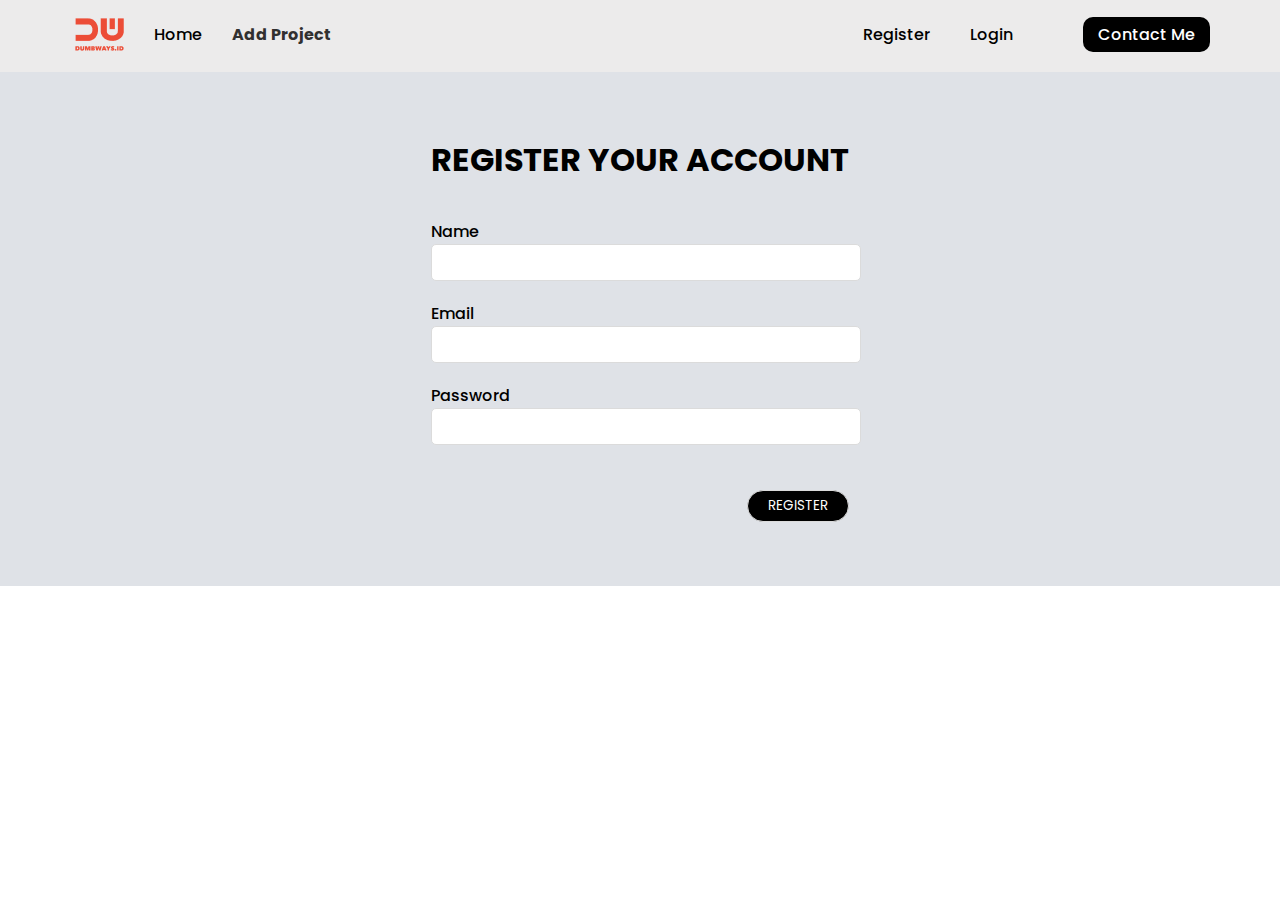
<file: views/register.html>
<!DOCTYPE html>
<html lang="en">
<head>
    <meta charset="UTF-8">
    <meta http-equiv="X-UA-Compatible" content="IE=edge">
    <meta name="viewport" content="width=device-width, initial-scale=1.0">
    <title>Ilham Web</title>

    <!-- icon -->
    <link rel="website icon" type="jpg" href="./public/images/logo.png">


    <!-- font awesome-->
    <link rel="stylesheet" href="https://cdnjs.cloudflare.com/ajax/libs/font-awesome/6.3.0/css/all.min.css" integrity="sha512-SzlrxWUlpfuzQ+pcUCosxcglQRNAq/DZjVsC0lE40xsADsfeQoEypE+enwcOiGjk/bSuGGKHEyjSoQ1zVisanQ==" crossorigin="anonymous" referrerpolicy="no-referrer" />

    <!-- font -->
    <link rel="preconnect" href="https://fonts.googleapis.com">
    <link rel="preconnect" href="https://fonts.gstatic.com" crossorigin>
    <link href="https://fonts.googleapis.com/css2?family=Poppins:wght@300;500;700&display=swap" rel="stylesheet">

    <!-- style css -->
    <link rel="stylesheet" href="/public/css/style.css">
    <link rel="stylesheet" href="/public/css/addProject.css">

</head>
<body>
    
    <!-- start navbar -->
    <nav>
        <div class="left-nav">
            <img src="/public/images/logo.png" alt="">
            <ul>
                <li><a href="/" >Home</a></li>
                <li><a href="/addProject" class="active">Add Project</a></li>
            </ul>
        </div>
        
        <div class="left-new">
            <ul>
            <li><a href="/form-register">Register</a></li>
            <li><a href="/form-login">Login</a></li>
            </ul>
        </div>
        <div class="right-nav">
            <a href="/contact">Contact Me</a>
        </div>
        <button onclick="showHamburger()" id="open">
            <i class="fa fa-bars"></i>
        </button>
    </nav>

    <div class="container-hamburger" id="container-hamburger">
        <a href="/">Home</a>
        <a href="/addProject">Add Project</a>
        <a href="/contact">Contact</a>
    </div>
    <!-- end navbar -->

    <form action="/register" method="post">
        <div class="container-addProject">
            <div class="addProject">
                <h1>REGISTER YOUR ACCOUNT</h1>

                <div class="projectName">
                    <label for="projectName">Name
                        <input name="name" type="text" id="username" >
                    </label>
                </div>

                <div class="projectName">
                    <label for="projectName">Email
                        <input name="email" type="email" id="email">
                    </label>
                </div>

                <div class="projectName">
                    <label for="projectName">Password
                        <input name="password" type="password" id="password" >
                    </label>
                </div>

                <div class="btn">
                    <button type="submit">REGISTER</button>
                </div>
            </div>
        </div>
    </form>


    
    <!-- <script src="public/js/script.js"></script> -->
    <script src="/public/js/navbar.js"></script>
</body>
</html>
</file>
<file: public/css/style.css>
*{
    margin: 0;
    padding: 0;
    font-family: 'Poppins', sans-serif;
}

nav{
    display: flex;
    justify-content: space-between;
    height: 5vh;
    background-color: #ecebeb;
    padding: 12px 0 15px 75px;
}

.left-nav{
    display: flex;
    align-items: center;
}

.left-nav ul{
    display: flex;
}

.left-nav ul li{
    list-style-type: none;
    padding-left: 30px;
}

.left-nav ul li a{
    text-decoration: none;
    color: #000;
    font-weight: 500;
}

.left-nav ul li a:hover{
    color: #313030;
    font-weight: 700;
}

.left-nav ul li a.active{
    color: #313030;
    font-weight: 700;
}

.left-new{
    display: flex;
    align-items: center;
    margin-left: 30%;
}

.left-new ul{
    display: flex;
    padding-left: 60px;
}

.left-new ul li{
    list-style-type: none;
    padding-left: 40px;
    
}

.left-new ul li a{
    text-decoration: none;
    color: #000;
    font-weight: 500;
}

.left-new ul li a:hover{
    color: #313030;
    font-weight: 700;
}

.left-new ul li a.active{
    color: #313030;
    font-weight: 700;
}

.right-nav{
    display: flex;
    margin-right: 70px;
    align-items: center;
}

.right-nav a{
    text-decoration: none;
    color: #ffff;
    background-color: #000;
    border-radius: 10px;
    padding: 5px 15px;
    font-weight: 500;
}


.container{
    background-color: #dfe2e7;
    padding: 5% 4%;
}

.card{
    background-color: #f3f3f3;
    display: flex;
    border-radius: 10px;
    box-shadow: 0 0 30px #cacaca;
}

.left-card{
    width: 50%;
    margin: 7% 5%;
}

.left-card h1{
    margin-bottom: 10px;
}

.left-card p{
    text-align: justify;
}

.cv{
    display: flex;
    margin-top: 35px;
    align-items: center;
}

#contact{
    color: #fff;
    background-color: #000;
    border-radius: 20px;
    padding: 3px 20px;
    font-weight: 300;
    margin-right: 20px;
}

#contact:hover{
    background-color: #F5F5F5;
    color: #131313;
    border: 1px solid #000;
    box-shadow: 0 0 10px #dbdbdb;
    font-weight: 500;
}

.cv a{
    text-decoration: none;
    color: #000;
}

.icon{
    margin-top: 35px;
    display: flex;
    justify-content:flex-start;
}

.icon a{
    font-size: 20px;
    text-decoration: none;
    color: #fff;
    background-color: #000;
    border-radius: 100%;
    padding: 3px 8px;
    margin-right: 20px;
}

.icon a:hover{
    background-color: #F5F5F5;
    color: #131313;
    border: 1px solid #000;
    box-shadow: 0 0 10px #dbdbdb;
}

.right-card{
    margin: 5% auto;
    background-color: #fff;
    border-radius: 10px;
    box-shadow: 0 0 30px #cacaca;
}

.right-card img{
    width: 300px;
    height: 430px;
}

.right-card h3{
    text-align: center;
}

.right-card p{
    text-align: center;
    padding-bottom: 7px;
}

/* hamburger menu */
.container-hamburger{
    display: none;
}

.container-hamburger a{
    display: flex;
    background-color: #c5c4c4;
    flex-direction: column;
    width: auto;
    text-decoration: none;
    color: #414141;
    text-align: center;
    border: 3px solid #dbdbdb;
    padding: 10px;
    transition: 0.3s;
}

.container-hamburger a:hover{
    color: #0b0b0b;
    background-color: #08020262;
    font-weight: bold;
}

nav button{
    border: none;
    font-size: 20px;
    margin-right: 10%;
    display: flex;
    align-items: center;
    display: none;
}   

/* responsive */
@media only screen and (max-width:950px){
    .left-card{
       font-size: small;
    }
    .right-card{
        font-size: small;
        transition: 0.5s ease-out;
    }
    .right-card img{
        width: 240px;
        height: 330px;
        transition: 0.4s;
    }
}

@media only screen and (max-width:756px){


    .card{
        flex-direction: column;
    }
    .left-card{
        width: auto;
    }

    .left-card h1{
        text-align: center;
    }

    .icon{
        justify-content: center;
    }
}

@media only screen and (max-width:685px){
    /* .container-hamburger{
        display: block;
    } */

    nav #open{
        display: block;
        cursor: pointer;
    }

    .left-nav ul li{
        display: none;
    }

    .right-nav{
        display: none;
    }
}
</file>
<file: public/css/addProject.css>
form{
    background-color: #dfe2e7;
}

.container-addProject{
    display: flex;
    justify-content: center;
    align-items: center;
}

.addProject{
    margin: 5% 0;
    padding: 0 5%;
}

.addProject h1{
    text-align: center;
    margin-bottom: 35px;
}

.addProject label{
    font-weight: 500;
}

.projectName input{
    width: 100%;
    padding: 5px;
    outline: none;
    border-radius: 5px;
    border:1px solid #dbdbdb;
    margin-bottom: 20px;
    height: 25px;
}

.allDate{
    display: flex;
    gap: 20px;
}

.allDate input{
   width: 100%;
   padding: 5px;
   outline: none;
   border-radius: 5px;
   border:1px solid #dbdbdb;
   margin-bottom: 20px;
   height: 25px;
}

.desc textarea{
    width: 100%;
    padding: 5px;
    outline: none;
    border-radius: 5px;
    border:1px solid #dbdbdb;
    margin-bottom: 20px;
    resize: none;
    height: 100px;
}

.up-tech, .bottom-tech{
    margin-top: 10px;
    width: 100%;
}

.bottom-tech{
    margin-bottom: 15px;
}

.up-tech input, .bottom-tech input{
    margin-right: 15px;
}

.up-tech label{
    margin-right: 7%;
}

.bottom-tech label{
    margin-right: 9%;
}

.upFile label{
    margin-top: 20px;
}

.upFile input{
    width: 100%;
    background-color: #fff;
    padding: 2px 5px 2px 0;
    outline: none;
    border-radius: 5px;
    border:1px solid #dbdbdb;
}


.btn button{
    margin-top: 25px;
    float: right;
    border-radius: 35px;
    border:1px solid #dbdbdb;
    background-color: #000;
    color: white;
    padding: 5px 20px;
    cursor: pointer;
}

.container-card{
    display: grid;
    width: 100%;
    grid-template-areas: "header header header"
    "main main main" "footer footer footer";
    grid-template-columns: auto auto auto;
}

header,
main,
footer{
    margin: 5%;
}

header{
    grid-area: header;
    text-transform: uppercase;
    margin-bottom: -10pxx;
}

header h1{
    text-align: center;
}

main{
    grid-area: main;
    display: grid;
    justify-content: space-evenly;
    grid-template-columns: auto auto auto;
    grid-template-rows: auto auto auto;
    row-gap: 30px;
}

footer{
    grid-area: footer;
    display: none;
}

.card-project{
    margin: 0 20px;
    width: 300px;
    min-height: 400px;
    border-radius: 10px;
    background-color:#fcfcfc;
    padding: 20px;
    box-shadow: 1px 1px 5px 1px #dbdbdb;
}

.content img{
    max-width: 300px;
    min-height: 200px;
    border-radius: 10px;
    margin-bottom: 15px;
}

.content a{
    text-decoration: none;
    list-style-type: none;
}

.content h4{
    color: #080808;
}

.content a h4:hover{
    color: #2b397c;
}

.content span{
    font-size:small;
    color: #bbb8b8;
}

.content .text {
    margin-top: 15px;
    margin-bottom: 20px;
}

.content .text p{
    text-align: justify;
    font-weight: 300;
}

.content .tech i{
    margin-right: 15px;
    margin-bottom: 20px;
    font-size: xx-large;
}

.card-project button{
    color: #f5f5f5;
    background-color: #000;
    border-radius: 10px;
    width: auto;
    font-weight: 500;
    margin-left: 5px;
    padding: 3px 52px;
    cursor: pointer;
}

@media only screen and (max-width:786px){
    .container-card{
        grid-template-areas: "header"
        "main"
        "footer";
        grid-template-columns: 1fr;
    }

    .container-card main{
        grid-template-areas: "header"
        "main"
        "footer";
        grid-template-columns: auto;
    }
}

@media only screen and (max-width:1150px){
    .container-card{
        grid-template-areas: "header header"
        "main main"
        "footer footer";
        grid-template-columns: 1fr 1fr;
    }

    main{
        grid-template-areas: "header header"
        "main main"
        "footer footer";
        grid-template-columns: auto auto;
    }
}
</file>
